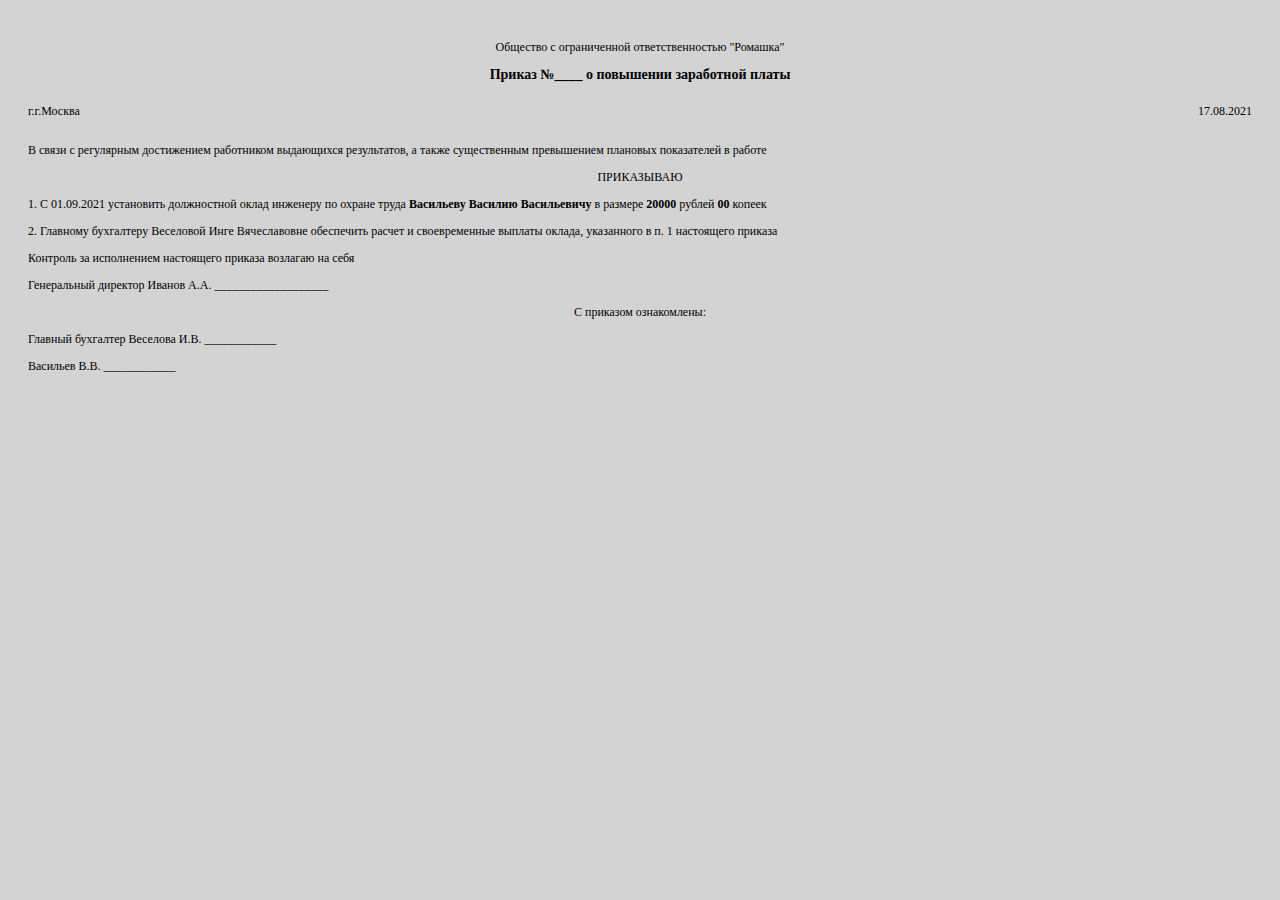
<file: src/main/resources/templates/docs/orderToRaiseWages.html>
<html lang="ru" xmlns:th="http://www.thymeleaf.org">
<head>
    <meta charset="UTF-8"/>
    <style>
        body {
            background-color: lightgray;
            font-size: 12px;
        }

        h1 {
            color: black;
            text-align: center;
            font-size: 14px;
        }

        p {
            color: black;
        }

        .company_name, .order {
            text-align: center;
        }

        .page {
            padding: 20px;
        }

        .data_wrapper {
            display: flex;
            width: 100%;
            justify-content: space-between;
        }
    </style>
</head>
<body>
<div style="font-family: 'Inter', serif" class="page">
    <header class="header">
        <p class="company_name" th:text="${legalForm} + ' ' + ${companyName}"> Общество с ограниченной ответственностью
            "Ромашка"</p>
    </header>
    <main class="content">
        <h1>Приказ №____ о повышении заработной платы</h1>
        <div class="data_wrapper">
            <p>г.<span th:text="${city}">г.Москва</span></p>
            <p th:text="${dateOfDocument}">17.08.2021</p>
        </div>

        <p>В связи с регулярным достижением работником выдающихся результатов, а также существенным превышением плановых
            показателей в работе</p>
        <p class="order">ПРИКАЗЫВАЮ</p>
        <p>1. С <span th:text="${newSalaryDate}">01.09.2021</span> установить должностной оклад <span
                th:text="${position}">инженеру по охране труда</span>
            <b th:text="${name_dat}">Васильеву Василию Васильевичу</b>
            в размере <b th:text="${rubles}">20000</b> рублей <b th:text="${kopec}">00</b> копеек</p>
        <p>2. Главному бухгалтеру <span>Веселовой Инге Вячеславовне </span> обеспечить расчет и своевременные выплаты
            оклада, указанного в п. 1 настоящего приказа</p>

        <p>Контроль за исполнением настоящего приказа возлагаю на себя</p>

        <p><span th:text="${managerPosition}">Генеральный директор</span> <span th:text="${manager}">Иванов А.А.</span>
            ___________________</p>
        <p class="order">С приказом ознакомлены:</p>
        <p>
            Главный бухгалтер <span>Веселова И.В.</span> ____________
        </p>
        <p>
            <span th:text="${name} + ' ' + ${secondName} + ' '+ ${surname}">Васильев В.В.</span> ____________
        </p>

    </main>
    <footer class="footer">

    </footer>
</div>
</body>
</html>
</file>
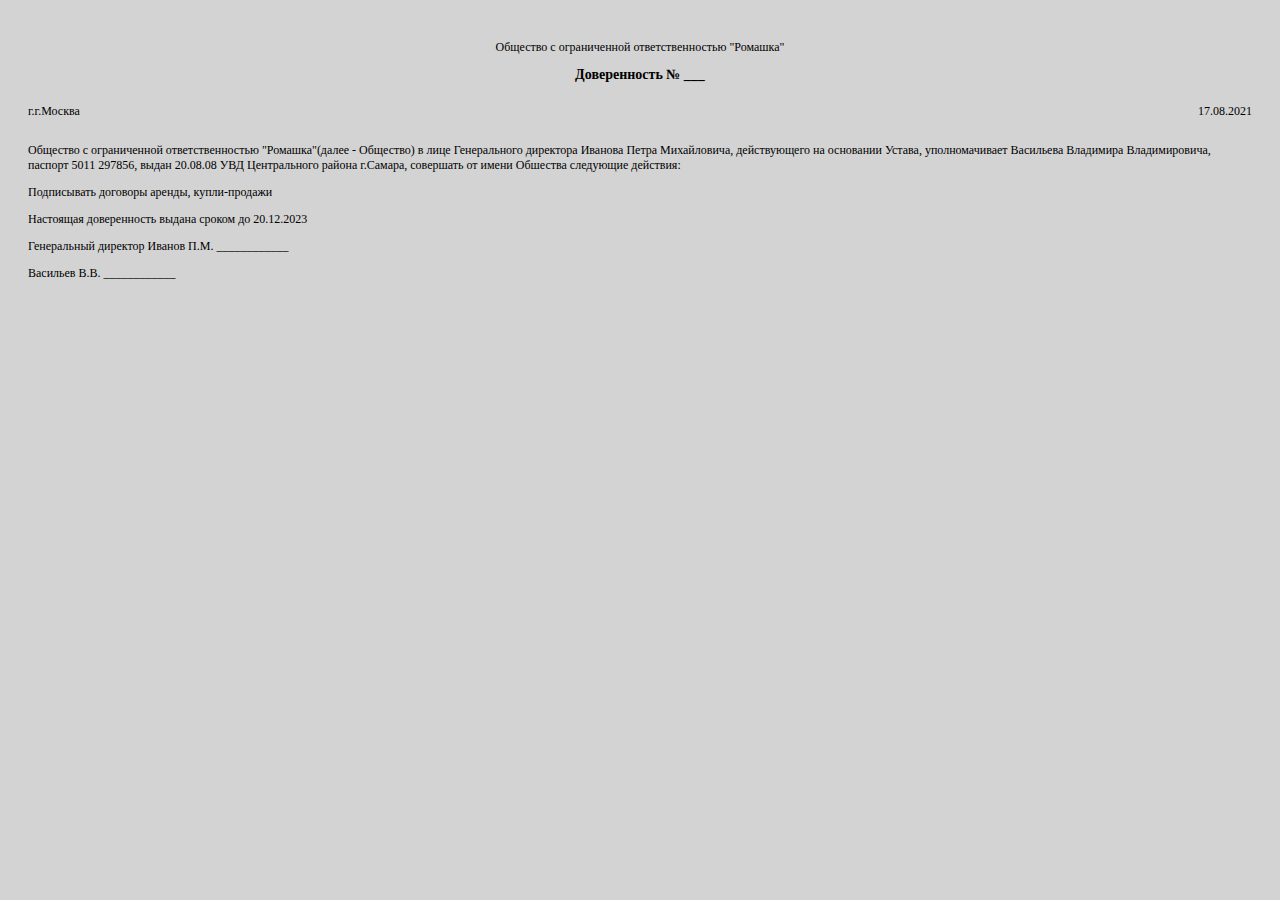
<file: src/main/resources/templates/docs/powerOfAttorney.html>
<html lang="ru" xmlns:th="http://www.thymeleaf.org">
<head>
    <meta charset="UTF-8"/>
    <style>
        body {
            background-color: lightgray;
            font-size: 12px;
        }

        h1 {
            color: black;
            text-align: center;
            font-size: 14px;
        }

        p {
            color: black;
        }

        .company_name, .order {
            text-align: center;
        }

        .page {
            padding: 20px;
        }

        .data_wrapper {
            display: flex;
            width: 100%;
            justify-content: space-between;
        }
    </style>
</head>
<body>
<div style="font-family: 'Inter', serif" class="page">
    <header class="header">
        <p class="company_name" th:text="${legalForm} + ' ' + ${companyName}"> Общество с ограниченной ответственностью
            "Ромашка"</p>
    </header>
    <main class="content">
        <h1>Доверенность № ___</h1>
        <div class="data_wrapper">
            <p>г.<span th:text="${city}">г.Москва</span></p>
            <p th:text="${dateOfDocument}">17.08.2021</p>
        </div>

        <p><span th:text="${legalForm} + ' ' + ${companyName}">Общество с ограниченной ответственностью "Ромашка"</span>(далее
            - Общество) в лице <span th:text="${managerPositionAcc}">Генерального директора</span>
            <span th:text="${managerNameAcc}">Иванова Петра Михайловича</span>, действующего на основании Устава,
            уполномачивает <span th:text="${employeeNameAcc}">Васильева Владимира Владимировича</span>,
            паспорт <span th:text="${employeePassNumber}">5011 297856</span>, выдан <span th:text="${employeePassDate}">20.08.08</span>
            <span th:text="${employeePassIssued}">УВД Центрального района г.Самара</span>, совершать от имени Обшества
            следующие действия:
        </p>
        <div th:text="${powers}">
            Подписывать договоры аренды, купли-продажи
        </div>

        <p>Настоящая доверенность выдана сроком до <span th:text="${expireDate}">20.12.2023</span></p>
        <p>
            <span th:text="${managerPosition}">Генеральный директор</span>
            <span th:text="${managerName}">Иванов П.М.</span> ____________
        </p>
        <p>
            <span th:text="${employeeName}">Васильев В.В.</span> ____________
        </p>

    </main>
    <footer class="footer">

    </footer>
</div>
</body>
</html>
</file>
